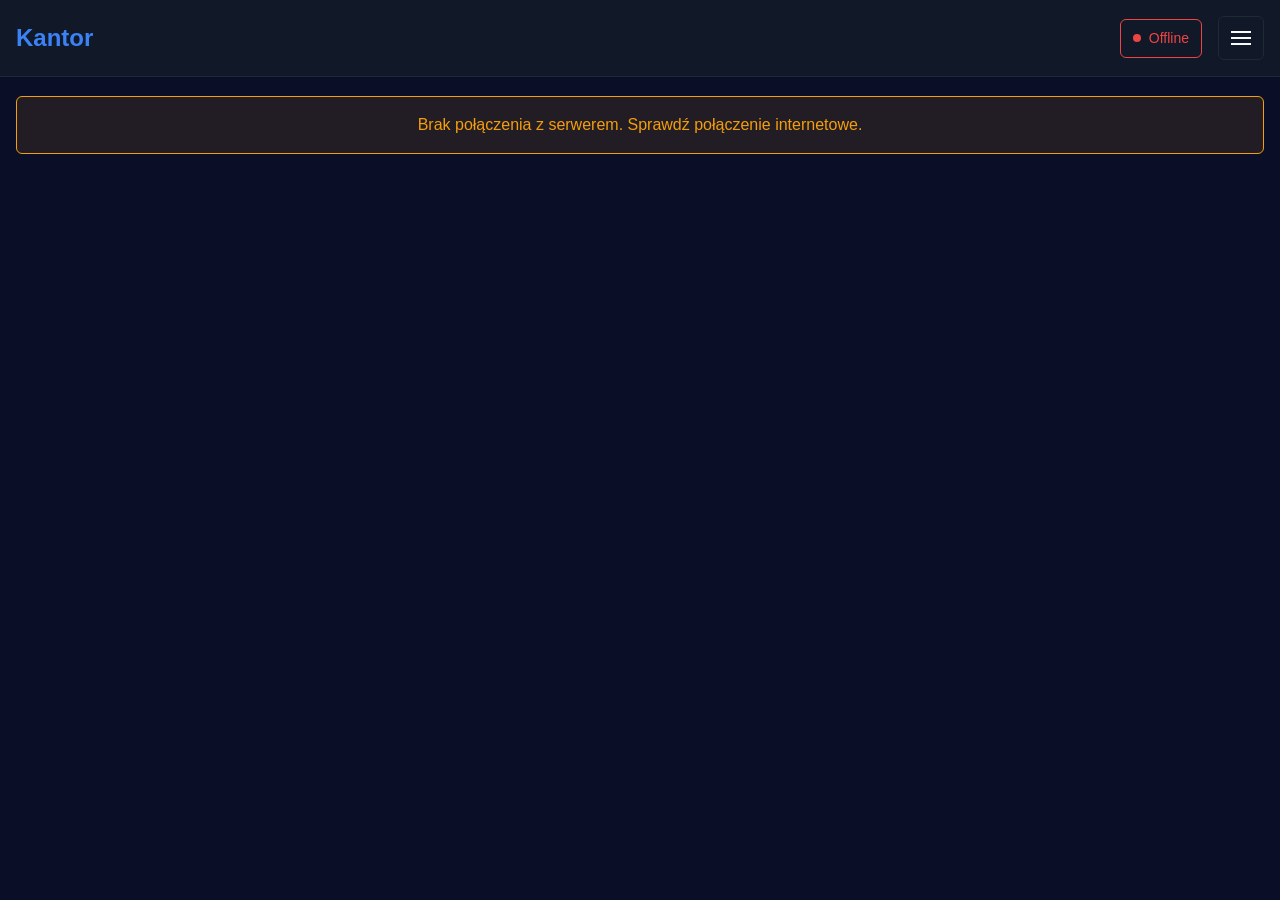
<file: frontend/index.html>
<!DOCTYPE html>
<html lang="pl">
<head>
  <meta charset="UTF-8">
  <meta name="viewport" content="width=device-width, initial-scale=1.0, viewport-fit=cover">
  <meta name="theme-color" content="#3b82f6">
  <title>Kantor</title>
  <link rel="manifest" href="./manifest.webmanifest">
  <link rel="stylesheet" href="./src/styles.css">
</head>
<body>
  <header>
    <h1>Kantor</h1>
    <div class="header-right">
      <div id="connection-status" class="connection-status">
        <span class="status-dot"></span>
        <span id="status-text"></span>
      </div>
      <div class="menu-wrapper">
        <button id="menu-btn" class="menu-btn" aria-label="Menu">
          <span class="menu-icon"></span>
        </button>
        <div id="menu-dropdown" class="menu-dropdown hidden">
          <div class="menu-header">Menu</div>
          <button id="menu-login" class="menu-item">Zaloguj</button>
          <button id="menu-register" class="menu-item">Zarejestruj</button>
          <button id="menu-home" class="menu-item hidden">Strona główna</button>
          <button id="menu-balance" class="menu-item hidden">Twoje środki</button>
          <button id="menu-history" class="menu-item hidden">Twoje wymiany</button>
          <button id="menu-notifications" class="menu-item hidden">Powiadomienia</button>
          <button id="menu-logout" class="menu-item hidden">Wyloguj</button>
        </div>
        <div id="menu-overlay" class="menu-overlay hidden"></div>
      </div>
    </div>
  </header>
  <div id="auth-modal" class="modal hidden">
    <div class="modal-content">
      <button class="close">&times;</button>
      <h2 id="modal-title">Zaloguj się</h2>
      <form id="auth-form">
        <div id="register-fields" class="hidden">
          <div class="form-group">
            <label for="first-name">Imię</label>
            <input type="text" id="first-name">
          </div>
          <div class="form-group">
            <label for="last-name">Nazwisko</label>
            <input type="text" id="last-name">
          </div>
        </div>
        <div class="form-group">
          <label for="email">Email</label>
          <input type="email" id="email" required>
        </div>
        <div class="form-group">
          <label for="password">Hasło</label>
          <input type="password" id="password" required>
        </div>
        <button type="submit" id="submit-btn">Zaloguj się</button>
      </form>
      <p class="auth-switch" id="auth-switch">
        <span id="auth-switch-text"></span>
        <a href="#" id="auth-switch-link"></a>
      </p>
    </div>
  </div>
  <div id="app"></div>
  <script type="module" src="./src/app.js"></script>
  <script>
    if ('serviceWorker' in navigator) {
      window.addEventListener('load', () => {
        navigator.serviceWorker.register('./sw.js')
          .then(reg => console.log('Service Worker zarejestrowany:', reg.scope))
          .catch(err => console.error('Błąd rejestracji Service Worker:', err));
      });
    }
  </script>
</body>
</html>
</file>
<file: frontend/src/styles.css>
:root {
  --bg: #0a0e27;
  --surface: #111827;
  --border: #1f2937;
  --text: #f9fafb;
  --muted: #6b7280;
  --green: #10b981;
  --red: #ef4444;
  --blue: #3b82f6;
  --safe-top: env(safe-area-inset-top, 0px);
  --safe-right: env(safe-area-inset-right, 0px);
  --safe-bottom: env(safe-area-inset-bottom, 0px);
  --safe-left: env(safe-area-inset-left, 0px);
}
* {
  margin: 0;
  padding: 0;
  box-sizing: border-box;
  max-width: 100vw;
}

html, body {
  width: 100%;
  max-width: 100vw;
  overflow-x: hidden;
}

#app {
  width: 100%;
  max-width: 100vw;
  margin: 0 auto;
  padding: 1rem;
  overflow-x: hidden;
}


body {
  font-family: -apple-system, BlinkMacSystemFont, 'Segoe UI', sans-serif;
  background: var(--bg);
  color: var(--text);
  line-height: 1.5;
  padding-top: calc(80px + var(--safe-top));
}


.search-container {
  margin-bottom: 1.5rem;
}

#currency-search {
  width: 100%;
  padding: 0.75rem;
  border: 1px solid var(--border);
  border-radius: 6px;
  background: var(--surface);
  color: var(--text);
  font-size: 0.875rem;
}

#currency-search:focus {
  outline: none;
  border-color: var(--blue);
}

.no-results {
  text-align: center;
  color: var(--muted);
  padding: 2rem;
  font-size: 0.875rem;
}

header {
  position: fixed;
  top: 0;
  left: 0;
  right: 0;
  z-index: 100;
  background: var(--surface);
  border-bottom: 1px solid var(--border);
  padding: calc(1rem + var(--safe-top)) calc(1rem + var(--safe-right)) 1rem calc(1rem + var(--safe-left));
  display: flex;
  justify-content: space-between;
  align-items: center;
}

header h1 {
  font-size: 1.5rem;
  font-weight: 700;
  color: var(--blue);
}

.header-right {
  display: flex;
  gap: 1rem;
  align-items: center;
}

.connection-status {
  display: flex;
  align-items: center;
  gap: 0.5rem;
  padding: 0.5rem 0.75rem;
  border-radius: 6px;
  background: var(--surface);
  border: 1px solid var(--border);
  font-size: 0.875rem;
  transition: all 0.3s;
}

.status-dot {
  width: 8px;
  height: 8px;
  border-radius: 50%;
  background: var(--green);
  transition: background 0.3s;
}

body.offline .status-dot {
  background: var(--red);
}

body.offline .connection-status {
  border-color: var(--red);
}

#status-text {
  color: var(--text);
  font-weight: 500;
}

body.offline #status-text {
  color: var(--red);
}

.menu-btn {
  padding: 0.75rem;
  background: transparent;
  cursor: pointer;
  border: 1px solid var(--border);
  border-radius: 6px;
  transition: background 0.2s;
  min-width: 44px;
  min-height: 44px;
  display: flex;
  align-items: center;
  justify-content: center;
}

.menu-btn:hover {
  background: var(--border);
}

.menu-icon {
  width: 20px;
  height: 2px;
  background: var(--text);
  position: relative;
  display: block;
}

.menu-icon::before,
.menu-icon::after {
  content: '';
  position: absolute;
  width: 20px;
  height: 2px;
  background: var(--text);
  transition: transform 0.2s;
  left: 0;
}

.menu-icon::before { top: -6px; }
.menu-icon::after { top: 6px; }

.menu-btn.active .menu-icon { background: transparent; }
.menu-btn.active .menu-icon::before { transform: rotate(45deg) translateY(8px); }
.menu-btn.active .menu-icon::after { transform: rotate(-45deg) translateY(-8px); }

.menu-overlay {
  position: fixed;
  inset: 0;
  background: rgba(0, 0, 0, 0.5);
  z-index: 99;
  opacity: 0;
  pointer-events: none;
  transition: opacity 0.2s;
}

.menu-overlay:not(.hidden) {
  opacity: 1;
  pointer-events: auto;
}

.menu-dropdown {
  position: fixed;
  top: 0;
  right: 0;
  height: 100%;
  width: 280px;
  max-width: 80vw;
  background: var(--surface);
  border-left: 1px solid var(--border);
  z-index: 100;
  transform: translateX(100%);
  transition: transform 0.2s;
}

.menu-dropdown:not(.hidden) {
  transform: translateX(0);
}

.menu-header {
  padding: 1rem;
  font-weight: 700;
  border-bottom: 1px solid var(--border);
  color: var(--blue);
}

.menu-item {
  display: block;
  width: 100%;
  padding: 1rem;
  color: var(--text);
  text-decoration: none;
  border: none;
  border-bottom: 1px solid var(--border);
  background: none;
  text-align: left;
  cursor: pointer;
  font-size: 1rem;
}

.menu-item:hover {
  background: var(--bg);
}

.modal {
  position: fixed;
  inset: 0;
  background: rgba(0, 0, 0, 0.7);
  display: flex;
  align-items: center;
  justify-content: center;
  z-index: 200;
  opacity: 0;
  pointer-events: none;
  transition: opacity 0.2s;
}

.modal:not(.hidden) {
  opacity: 1;
  pointer-events: auto;
}

.modal-content {
  background: var(--surface);
  padding: 2rem;
  border-radius: 8px;
  width: 90%;
  max-width: 400px;
  border: 1px solid var(--border);
}

.close {
  position: absolute;
  top: 1rem;
  right: 1rem;
  background: none;
  border: none;
  color: var(--text);
  font-size: 1.5rem;
  cursor: pointer;
}

.form-group {
  margin-bottom: 1rem;
}

label {
  display: block;
  margin-bottom: 0.5rem;
  font-weight: 600;
}

input {
  width: 100%;
  padding: 0.75rem;
  border: 1px solid var(--border);
  border-radius: 6px;
  background: var(--bg);
  color: var(--text);
}

button {
  background: var(--blue);
  color: white;
  border: none;
  padding: 0.75rem 1.5rem;
  border-radius: 6px;
  font-size: 0.875rem;
  font-weight: 600;
  cursor: pointer;
  transition: opacity 0.2s;
}

button:hover:not(:disabled) {
  opacity: 0.8;
}

button:disabled {
  opacity: 0.5;
  cursor: not-allowed;
}

.hidden {
  display: none;
}

.error-message {
  padding: 0.75rem;
  background: rgba(239, 68, 68, 0.1);
  border: 1px solid var(--red);
  border-radius: 6px;
  color: var(--red);
  margin-bottom: 1rem;
  font-size: 0.875rem;
}

.auth-switch {
  text-align: center;
  margin-top: 1.5rem;
  font-size: 0.875rem;
  color: var(--muted);
}

.auth-switch a {
  color: var(--blue);
  text-decoration: none;
  font-weight: 600;
  transition: opacity 0.2s;
}

.auth-switch a:hover {
  opacity: 0.8;
  text-decoration: underline;
}

.balance-title {
  font-size: 1.5rem;
  margin-bottom: 1.5rem;
  font-weight: 700;
}

.balance-grid {
  display: grid;
  grid-template-columns: repeat(auto-fill, minmax(200px, 1fr));
  gap: 1rem;
  margin: 1rem 0;
}

.balance-card {
  background: var(--surface);
  border: 1px solid var(--border);
  border-radius: 6px;
  padding: 1.5rem;
  transition: opacity 0.2s, border-color 0.2s;
}

.balance-card.has-balance {
  border-color: var(--blue);
}

.balance-card:not(.has-balance) .balance-currency,
.balance-card:not(.has-balance) .balance-name,
.balance-card:not(.has-balance) .balance-amount {
  opacity: 0.6;
}

.balance-currency {
  font-size: 1.5rem;
  font-weight: 700;
  margin-bottom: 0.5rem;
  color: var(--text);
}

.balance-name {
  font-size: 0.75rem;
  color: var(--muted);
  margin-bottom: 1rem;
}

.balance-amount {
  font-size: 1.75rem;
  font-weight: 700;
  color: var(--blue);
  margin-bottom: 1rem;
}

.balance-actions {
  display: flex;
  gap: 0.5rem;
}

.balance-actions button {
  flex: 1;
  padding: 0.5rem;
  font-size: 0.875rem;
}

.btn-deposit {
  background: var(--green);
  color: white;
}

.btn-deposit:hover:not(:disabled) {
  opacity: 0.8;
}

.btn-withdraw {
  background: var(--red);
  color: white;
}

.btn-withdraw:hover:not(:disabled) {
  opacity: 0.8;
}

.warning {
  padding: 1rem;
  border-radius: 6px;
  margin-bottom: 1rem;
  text-align: center;
  background: rgba(245, 158, 11, 0.1);
  color: #f59e0b;
  border: 1px solid #f59e0b;
}

.offline-banner {
  padding: 1rem;
  border-radius: 6px;
  margin-bottom: 1rem;
  text-align: center;
  background: rgba(59, 130, 246, 0.1);
  color: #3b82f6;
  border: 1px solid #3b82f6;
  font-weight: 500;
}

.info-banner {
  padding: 1rem;
  border-radius: 6px;
  margin-bottom: 1rem;
  text-align: center;
  background: rgba(16, 185, 129, 0.1);
  color: var(--green);
  border: 1px solid var(--green);
}

.empty-state {
  text-align: center;
  padding: 3rem 1rem;
}

.empty-icon {
  font-size: 3rem;
  margin-bottom: 1rem;
}

.empty-state h3 {
  font-size: 1.25rem;
  margin-bottom: 0.5rem;
}

.empty-state p {
  color: var(--muted);
  margin-bottom: 1rem;
}


.confirm-overlay {
  position: fixed;
  inset: 0;
  background: rgba(0, 0, 0, 0.75);
  display: flex;
  align-items: center;
  justify-content: center;
  z-index: 300;
  animation: fadeIn 0.2s ease-out;
}

@keyframes fadeIn {
  from {
    opacity: 0;
  }
  to {
    opacity: 1;
  }
}

.confirm-dialog {
  background: var(--surface);
  padding: 1.5rem;
  border-radius: 8px;
  width: 90%;
  max-width: 400px;
  border: 1px solid var(--border);
  box-shadow: 0 10px 25px rgba(0, 0, 0, 0.5);
  animation: slideUp 0.2s ease-out;
}

@keyframes slideUp {
  from {
    transform: translateY(20px);
    opacity: 0;
  }
  to {
    transform: translateY(0);
    opacity: 1;
  }
}

.confirm-title {
  font-size: 1.25rem;
  font-weight: 700;
  margin-bottom: 0.75rem;
  color: var(--text);
}

.confirm-message {
  color: var(--muted);
  margin-bottom: 1rem;
  line-height: 1.5;
}

.confirm-input-wrapper {
  margin-bottom: 1rem;
}

.confirm-input {
  width: 100%;
  padding: 0.75rem;
  border: 1px solid var(--border);
  border-radius: 6px;
  background: var(--bg);
  color: var(--text);
  font-size: 0.875rem;
}

.confirm-input:focus {
  outline: none;
  border-color: var(--blue);
}

.confirm-error {
  padding: 0.5rem;
  background: rgba(239, 68, 68, 0.1);
  border: 1px solid var(--red);
  border-radius: 4px;
  color: var(--red);
  margin-top: 0.5rem;
  font-size: 0.75rem;
}

.confirm-actions {
  display: flex;
  gap: 0.5rem;
  justify-content: flex-end;
}

.confirm-btn {
  padding: 0.625rem 1.25rem;
  border: none;
  border-radius: 6px;
  font-size: 0.875rem;
  font-weight: 600;
  cursor: pointer;
  transition: opacity 0.2s;
}

.confirm-btn:hover {
  opacity: 0.8;
}

.confirm-btn-cancel {
  background: var(--border);
  color: var(--text);
}

.confirm-btn-primary {
  background: var(--blue);
  color: white;
}

.history-list {
  display: flex;
  flex-direction: column;
  gap: 0.5rem;
}

.history-item {
  display: grid;
  grid-template-columns: 80px 2fr 1.5fr 120px;
  gap: 1rem;
  align-items: center;
  padding: 1rem;
  background: var(--surface);
  border: 1px solid var(--border);
  border-radius: 6px;
}

.history-type {
  font-size: 0.75rem;
  font-weight: 700;
  text-transform: uppercase;
  padding: 0.5rem;
  border-radius: 6px;
  text-align: center;
}

.history-type.buy {
  background: rgba(16, 185, 129, 0.1);
  color: var(--green);
}

.history-type.sell {
  background: rgba(239, 68, 68, 0.1);
  color: var(--red);
}

.history-exchange {
  display: flex;
  align-items: center;
  gap: 0.5rem;
}

.history-amount {
  font-weight: 700;
}

.history-currency {
  font-size: 0.875rem;
  color: var(--muted);
}

.history-arrow {
  color: var(--blue);
}

.history-info {
  font-size: 0.875rem;
  color: var(--muted);
}

.history-date {
  font-size: 0.75rem;
  color: var(--muted);
  text-align: right;
}

.pagination {
  display: flex;
  justify-content: center;
  align-items: center;
  gap: 1rem;
  margin-top: 2rem;
  padding: 1rem;
  flex-wrap: wrap;
}

.pagination-btn {
  background: var(--blue);
  color: white;
  border: none;
  padding: 0.75rem 1.5rem;
  border-radius: 6px;
  font-size: 0.875rem;
  font-weight: 600;
  cursor: pointer;
  transition: opacity 0.2s;
  min-width: 120px;
  min-height: 44px;
}

.pagination-btn:hover:not(:disabled) {
  opacity: 0.8;
}

.pagination-btn:disabled {
  opacity: 0.5;
  cursor: not-allowed;
  background: var(--border);
  color: var(--muted);
}

.pagination-info {
  display: flex;
  flex-direction: column;
  align-items: center;
  gap: 0.25rem;
  text-align: center;
  min-width: 200px;
}

.pagination-page {
  font-size: 0.875rem;
  font-weight: 600;
  color: var(--text);
}

.pagination-items {
  font-size: 0.75rem;
  color: var(--muted);
}

.loader {
  display: flex;
  flex-direction: column;
  align-items: center;
  justify-content: center;
  gap: 1rem;
  padding: 3rem 1rem;
  color: var(--muted);
}

.spinner {
  width: 40px;
  height: 40px;
  border: 3px solid var(--border);
  border-top-color: var(--blue);
  border-radius: 50%;
  animation: spin 0.8s linear infinite;
}

@keyframes spin {
  to {
    transform: rotate(360deg);
  }
}

@media (max-width: 768px) {
  body {
    padding-top: calc(60px + var(--safe-top));
  }

  header {
    padding: calc(0.75rem + var(--safe-top)) calc(0.75rem + var(--safe-right)) 0.75rem calc(0.75rem + var(--safe-left));
  }

  header h1 {
    font-size: 1.125rem;
  }

  #app {
    padding: 0.75rem;
  }

  .search-container {
    margin-bottom: 1rem;
  }

  .price-row {
    grid-template-columns: 30px minmax(0, 1fr) 60px;
    grid-template-rows: auto auto auto;
    gap: 0.75rem;
    padding: 0.75rem;
  }

  .price-index {
    grid-column: 1;
    grid-row: 1;
    font-size: 0.875rem;
  }

  .price-currency {
    grid-column: 2;
    grid-row: 1;
  }

  .price-expand {
    grid-column: 3;
    grid-row: 1;
    padding: 0.25rem;
  }

  .price-expand::before {
    display: none;
  }

  .price-value {
    text-align: left;
  }

  .price-value:nth-of-type(1) {
    grid-column: 1 / 3;
    grid-row: 2;
    display: flex;
    justify-content: space-between;
  }

  .price-value:nth-of-type(2) {
    grid-column: 3;
    grid-row: 2;
    text-align: right;
  }

  .price-actions {
    grid-column: 1 / -1;
    grid-row: 3;
    gap: 0.5rem;
    grid-template-columns: repeat(2, minmax(0, 1fr));
  }

  .btn-buy,
  .btn-sell {
    padding: 0.75rem;
    font-size: 0.875rem;
    min-height: 44px;
    width: 100%;
    min-width: 0;
    max-width: none;
  }

  .balance-grid {
    grid-template-columns: repeat(auto-fill, minmax(150px, 1fr));
  }

  .balance-name {
    display: -webkit-box;
    -webkit-box-orient: vertical;
    -webkit-line-clamp: 1;
    overflow: hidden;
    text-overflow: ellipsis;
    word-break: break-word;
  }

  .confirm-dialog {
    max-width: 90%;
  }

  .history-item {
    grid-template-columns: 1fr;
    gap: 0.75rem;
  }

  .history-date {
    text-align: left;
  }

  .pagination {
    gap: 0.75rem;
  }

  .pagination-btn {
    min-width: 100px;
    padding: 0.625rem 1rem;
    font-size: 0.8125rem;
  }

  .pagination-info {
    min-width: 160px;
    order: -1;
    width: 100%;
  }
}

@media (max-width: 360px) {
  .price-actions {
    grid-template-columns: 1fr;
  }
}

.chart-wrapper {
  margin-top: 1rem;
}

.chart-controls {
  display: flex;
  gap: 0.5rem;
  margin-bottom: 1rem;
  justify-content: center;
}

.chart-btn {
  padding: 0.5rem 1rem;
  background: var(--surface);
  border: 1px solid var(--border);
  border-radius: 6px;
  font-size: 0.875rem;
  cursor: pointer;
  transition: all 0.2s;
  flex: 0 0 auto;
  min-width: 100px;
}

.chart-btn:hover:not(.active) {
  background: var(--border);
}

.chart-btn.active {
  background: var(--blue);
  color: white;
  border-color: var(--blue);
}

.chart-container {
  position: relative;
  background: var(--surface);
  border: 1px solid var(--border);
  border-radius: 6px;
  padding: 1rem;
  min-height: 300px;
}

.chart-container canvas {
  display: block;
  width: 100%;
  height: 280px;
}

.chart-error {
  padding: 1rem;
  text-align: center;
  color: var(--red);
  font-size: 0.875rem;
}

#currency-list {
  list-style: none;
  display: flex;
  flex-direction: column;
  gap: 0.5rem;
}

.price-wrapper {
  position: relative;
}

.price-row {
  display: grid;
  grid-template-columns: 30px minmax(0, 2fr) minmax(0, 1fr) minmax(0, 1fr) minmax(0, 1fr) 50px;
  gap: 1rem;
  align-items: center;
  justify-items: stretch;
  padding: 1rem;
  background: var(--surface);
  border: 1px solid var(--border);
  border-radius: 6px;
  cursor: pointer;
  transition: all 0.2s;
}

.price-row:hover {
  border-color: var(--blue);
}

.price-index {
  font-weight: 700;
  text-align: center;
  color: var(--muted);
}

.price-currency {
  display: flex;
  flex-direction: column;
}

.currency-code {
  font-size: 1.125rem;
  font-weight: 700;
}

.currency-name {
  font-size: 0.75rem;
  color: var(--muted);
  text-overflow: ellipsis;
}

.price-value {
  text-align: right;
}

.price-label {
  font-size: 0.625rem;
  color: var(--muted);
  text-transform: uppercase;
}

.price-amount {
  font-size: 1rem;
  font-weight: 700;
}

.price-amount.up {
  color: var(--green);
}

.price-amount.down {
  color: var(--red);
}

.price-actions {
  display: grid;
  grid-template-columns: repeat(2, minmax(0, 1fr));
  gap: 0.5rem;
  width: 100%;
  align-items: stretch;
  justify-self: stretch;
  min-width: 0;
}

.btn-buy,
.btn-sell {
  padding: 0.625rem;
  font-size: 0.75rem;
  display: flex;
  align-items: center;
  justify-content: center;
  text-align: center;
  line-height: 1;
  width: 100%;
  min-width: 0;
  max-width: none;
  touch-action: manipulation;
  appearance: none;
  -webkit-appearance: none;
}

.btn-buy {
  background: var(--green);
}

.btn-sell {
  background: var(--red);
}

.price-expand {
  display: flex;
  align-items: center;
  justify-content: center;
  cursor: pointer;
  padding: 0.5rem;
  border-radius: 6px;
  transition: all 0.2s;
  position: relative;
}

.price-expand::before {
  content: 'Zobacz wykres';
  position: absolute;
  bottom: 100%;
  right: 0;
  background: var(--text);
  color: var(--bg);
  padding: 0.25rem 0.5rem;
  border-radius: 4px;
  font-size: 0.75rem;
  white-space: nowrap;
  opacity: 0;
  pointer-events: none;
  transform: translateY(0.25rem);
  transition: all 0.2s;
}

.price-expand:hover::before {
  opacity: 1;
  transform: translateY(-0.25rem);
}

.price-expand:hover {
  background: var(--blue);
}

.price-expand:hover .expand-icon {
  color: white;
  transform: scale(1.2);
}

.expand-icon {
  font-size: 1.25rem;
  color: var(--blue);
  transition: all 0.3s ease;
  font-weight: bold;
}

.notification-permission-banner {
  background: var(--border);
  padding: 1rem;
  border-radius: 6px;
  margin-bottom: 1.5rem;
}

.notification-permission-banner p {
  margin: 0 0 0.75rem 0;
  font-size: 0.875rem;
}

.notification-permission-banner .btn-primary {
  font-size: 0.875rem;
  padding: 0.5rem 1rem;
}

.permission-denied,
.permission-unsupported {
  color: var(--red);
}

.notifications-table {
  margin-bottom: 1.5rem;
}

.notifications-table table {
  width: 100%;
  border-collapse: collapse;
}

.notifications-table th {
  text-align: left;
  padding: 0.75rem;
  background: var(--border);
  font-weight: 600;
  font-size: 0.875rem;
}

.notifications-table td {
  padding: 0.75rem;
  border-bottom: 1px solid var(--border);
  font-size: 0.875rem;
}

.notifications-table tbody tr:last-child td {
  border-bottom: none;
}

.notification-form {
  background: var(--border);
  padding: 1.5rem;
  border-radius: 6px;
}

.notification-form h3 {
  margin: 0 0 1rem 0;
  font-size: 1.125rem;
}

.notification-form .form-group {
  margin-bottom: 1rem;
}

.notification-form label {
  display: block;
  margin-bottom: 0.5rem;
  font-size: 0.875rem;
  font-weight: 500;
}

.notification-form input,
.notification-form select {
  width: 100%;
  padding: 0.75rem;
  border: 1px solid var(--border);
  border-radius: 6px;
  background: var(--surface);
  color: var(--text);
  font-size: 0.875rem;
}

.notification-form input:focus,
.notification-form select:focus {
  outline: none;
  border-color: var(--blue);
}

.currency-select-wrapper {
  position: relative;
}

.currency-dropdown {
  position: absolute;
  top: 100%;
  left: 0;
  right: 0;
  background: var(--surface);
  border: 1px solid var(--border);
  border-radius: 6px;
  margin-top: 0.25rem;
  max-height: 200px;
  overflow-y: auto;
  z-index: 10;
  box-shadow: 0 4px 6px rgba(0, 0, 0, 0.1);
}

.currency-dropdown.hidden {
  display: none;
}

.dropdown-item {
  padding: 0.75rem;
  cursor: pointer;
  display: flex;
  justify-content: space-between;
  align-items: center;
  font-size: 0.875rem;
}

.dropdown-item:hover {
  background: var(--border);
}

.dropdown-code {
  font-weight: 600;
  color: var(--blue);
}

.dropdown-name {
  color: var(--muted);
}

.dropdown-empty {
  padding: 0.75rem;
  text-align: center;
  color: var(--muted);
  font-size: 0.875rem;
}

.btn-delete {
  padding: 0.5rem 1rem;
  background: var(--red);
  color: white;
  border: none;
  border-radius: 6px;
  cursor: pointer;
  font-size: 0.75rem;
  transition: opacity 0.2s;
}

.btn-delete:hover {
  opacity: 0.8;
}

.currency-notification {
  position: fixed;
  top: 100px;
  right: 20px;
  background: var(--surface);
  border: 1px solid var(--blue);
  border-radius: 12px;
  box-shadow: 0 8px 32px rgba(0, 0, 0, 0.12);
  z-index: 1000;
  animation: slideInRight 0.4s cubic-bezier(0.4, 0, 0.2, 1);
  max-width: 320px;
  min-width: 280px;
}

.currency-notification-content {
  display: flex;
  align-items: center;
  gap: 12px;
  padding: 16px;
}

.currency-notification-icon {
  font-size: 24px;
  flex-shrink: 0;
}

.currency-notification-text {
  flex: 1;
  min-width: 0;
}

.currency-notification-title {
  font-size: 14px;
  font-weight: 500;
  color: var(--text);
  margin-bottom: 4px;
}

.currency-notification-currency {
  font-size: 18px;
  font-weight: 600;
  color: var(--blue);
}

.currency-notification-close {
  background: none;
  border: none;
  color: var(--muted);
  cursor: pointer;
  font-size: 20px;
  padding: 4px;
  border-radius: 4px;
  transition: all 0.2s;
  flex-shrink: 0;
  width: 32px;
  height: 32px;
  display: flex;
  align-items: center;
  justify-content: center;
}

.currency-notification-close:hover {
  background: rgba(0, 0, 0, 0.05);
  color: var(--text);
}

@keyframes slideInRight {
  from {
    transform: translateX(100%);
    opacity: 0;
  }
  to {
    transform: translateX(0);
    opacity: 1;
  }
}

@media (max-width: 640px) {
  .currency-notification {
    right: 16px;
    left: 16px;
    max-width: none;
    min-width: auto;
  }
}

.install-banner {
  position: fixed;
  bottom: 0;
  left: 0;
  right: 0;
  background: var(--surface);
  border-top: 1px solid var(--border);
  z-index: 100;
  padding: 1rem;
}

.install-content {
  max-width: 1200px;
  margin: 0 auto;
  display: flex;
  align-items: center;
  gap: 1rem;
}

.install-icon {
  font-size: 2rem;
}

.install-text {
  flex: 1;
}

.install-text strong {
  display: block;
  margin-bottom: 0.25rem;
}

.install-text span {
  font-size: 0.875rem;
  color: var(--muted);
}

.install-actions {
  display: flex;
  gap: 0.5rem;
}

.install-btn {
  padding: 0.5rem 1rem;
  font-size: 0.875rem;
  border-radius: 6px;
  cursor: pointer;
  border: none;
}

.install-btn-primary {
  background: var(--blue);
  color: white;
}

.install-btn-secondary {
  background: transparent;
  color: var(--muted);
  border: 1px solid var(--border);
}
.price-row {
  grid-template-columns: 30px 2fr 1fr 1fr  1fr;
}

@media (max-width: 640px) {
  .install-content {
    flex-direction: column;
    text-align: center;
  }

  .install-btn {
    flex: 1;
  }
}

.onboarding-tooltip {
  position: fixed;
  top: 50%;
  left: 50%;
  transform: translate(-50%, -50%);
  background: var(--surface);
  border: 2px solid var(--blue);
  border-radius: 6px;
  padding: 1.5rem;
  max-width: 400px;
  z-index: 200;
}

.tooltip-content {
  margin-bottom: 1rem;
  line-height: 1.6;
}

.tooltip-actions {
  display: flex;
  gap: 0.5rem;
  justify-content: flex-end;
}

.tooltip-btn {
  padding: 0.5rem 1rem;
  border: 1px solid var(--border);
  border-radius: 6px;
  background: transparent;
  color: var(--muted);
  font-size: 0.875rem;
  cursor: pointer;
}

.tooltip-btn-primary {
  background: var(--blue);
  color: white;
  border-color: var(--blue);
}

.onboarding-highlight {
  position: relative;
  animation: pulse 2s infinite;
  box-shadow: 0 0 0 0 rgba(59, 130, 246, 0.7);
  border-radius: 6px;
  z-index: 150;
}
.price-row {
  grid-template-columns: 30px 2fr 1fr 1fr  1fr 1fr;
}
@keyframes pulse {
  0% {
    box-shadow: 0 0 0 0 rgba(59, 130, 246, 0.7);
  }
  50% {
    box-shadow: 0 0 0 15px rgba(59, 130, 246, 0);
  }
  100% {
    box-shadow: 0 0 0 0 rgba(59, 130, 246, 0);
  }
}
</file>
